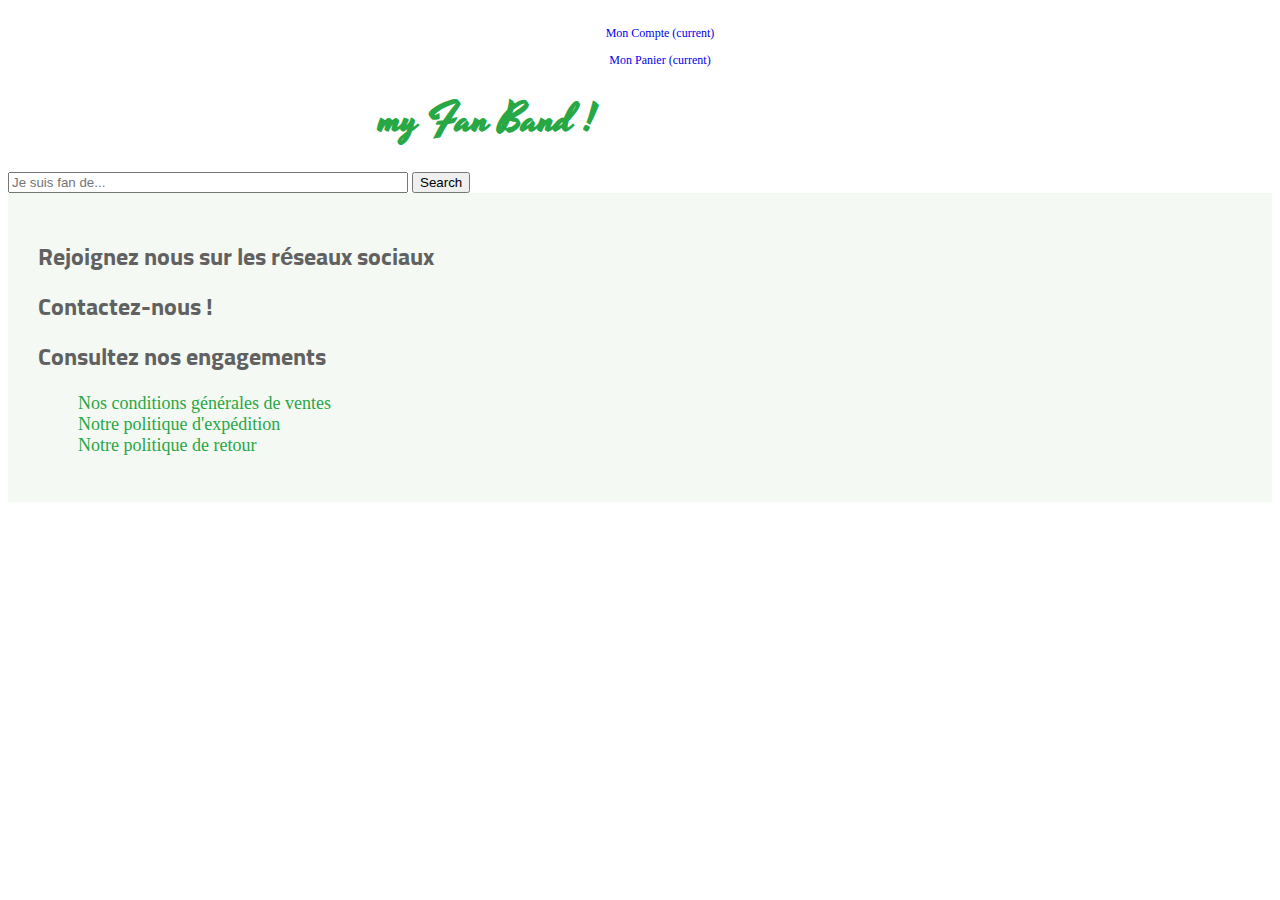
<file: account.html>
<!DOCTYPE html>
<html>
	<head>
		<title>my Fan Fand! Mon Compte</title>
		<meta charset="utf-8">
		<meta name="description" content="It's not hobbie, it's fanatism ! Trouvez ici vos articles originaux de supporter">
		<meta property="og:title" content="My fan band: Bracelets et articles pour supporters"/>
		<meta property="og:description" content="It's not hobbie, it's fanatism ! Trouvez ici vos articles originaux de supporter"/>
		<meta property="og:image" content="http://www.domain.tld/image.jpg"/>
		
		<link rel="stylesheet" href="https://stackpath.bootstrapcdn.com/bootstrap/4.1.0/css/bootstrap.min.css" integrity="sha384-9gVQ4dYFwwWSjIDZnLEWnxCjeSWFphJiwGPXr1jddIhOegiu1FwO5qRGvFXOdJZ4" crossorigin="anonymous">
		<link href="https://fonts.googleapis.com/css?family=Alegreya+Sans+SC|Amatic+SC|Gaegu|Jura|Rock+Salt|Kavivanar|Sunflower:300|Satisfy|Yesteryear" rel="stylesheet">
		<script src="https://code.jquery.com/jquery-3.3.1.slim.min.js" integrity="sha384-q8i/X+965DzO0rT7abK41JStQIAqVgRVzpbzo5smXKp4YfRvH+8abtTE1Pi6jizo" crossorigin="anonymous"></script>
		<link rel="stylesheet" href="style.css">
		<script>
		(function(i,s,o,g,r,a,m){i['GoogleAnalyticsObject']=r;i[r]=i[r]||function(){
		(i[r].q=i[r].q||[]).push(arguments)},i[r].l=1*new Date();a=s.createElement(o),
		m=s.getElementsByTagName(o)[0];a.async=1;a.src=g;m.parentNode.insertBefore(a,m)
		})(window,document,'script','https://www.google-analytics.com/analytics.js','ga');
		ga('create', 'UA-119872338-1', 'auto');
		ga('send', 'pageview');
		</script>
	</head>
	<body>
		<nav class="navbar navbar-expand-lg navbar-light fixed-top bg-light ">
			<div class="collapse navbar-collapse" id="navbarSupportedContent">
				<ul class="navbar-nav mr-auto mr-auto-perso">
					<li class="nav-item active compte">
						<i class="fas fa-user-alt" id=logo-compte href="account.html"></i>
						<a class="nav-link texte-panier-compte" href="account.html">  Mon Compte <span class="sr-only">(current)</span></a>
					</li>
					<li class="nav-item active panier">
						<i class="fas fa-shopping-basket" id=logo-panier></i>
						<a class="nav-link texte-panier-compte" href="#">  Mon Panier <span class="sr-only">(current)</span></a>
					</li>
				</ul>
			</div>
			<h1>
			<a class="navbar-brand" href="index.html" id="fanband-logohome">my Fan Band !</a></h1>
			<form class="form-inline my-2 my-lg-0" id="searchbar-perso">
				<input class="form-control mr-sm-2" type="search" placeholder="Je suis fan de..." aria-label="Je suis fan de...">
				<button class="btn btn-outline-success my-2 my-sm-0" type="submit">Search</button>
			</form>
		</nav>
		<footer>
			<div class="container-fluid">
				<div class="row">
					<div class="col-md-6">
						<h2>Rejoignez nous sur les réseaux sociaux</h2>
						<ul class="list-inline">
							<li class="list-inline-item"><a href="https://facebook.com" target="_blank"><i class="fab fa-facebook link"></i></a></li>
							<li class="list-inline-item"><a href="https://twitter.com" target="_blank"><i class="fab fa-twitter link"></i></a></li>
							<li class="list-inline-item"><a href="https://instagram.com" target="_blank"><i class="fab fa-instagram link"></i></a></li>
							
						</ul>
						<a id="contact" href="contact.html"><h2>Contactez-nous !</h2></a>
					</div>
					<div class="col-md-6">
						<h2>Consultez nos engagements</h2>
						<ul>
							<li><a href="#" class="text-footer">Nos conditions générales de ventes</a></li>
							<li><a href="#" class="text-footer">Notre politique d'expédition</a></li>
							<li><a href="#" class="text-footer">Notre politique de retour</a></li>
						</ul>
					</div>
				</div>
			</div>
		</footer>
	</body>
</html>
<!--end of file-->
</file>
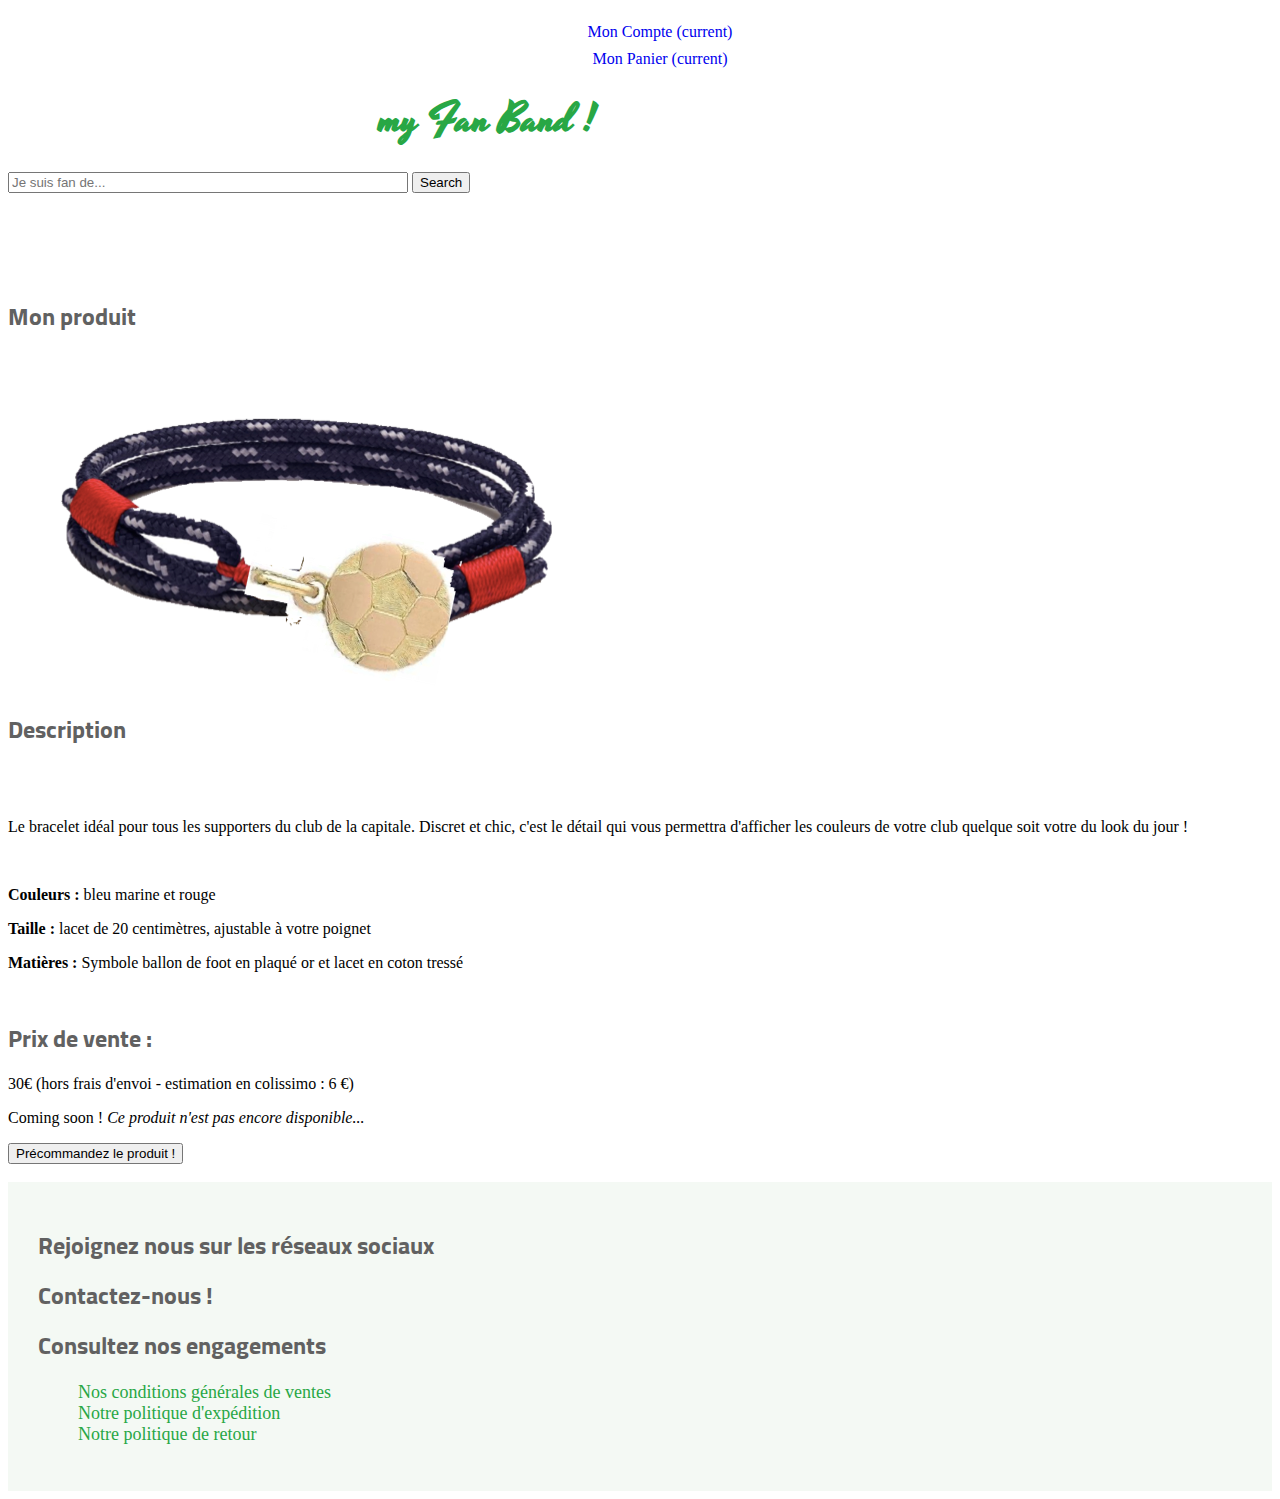
<file: basket.html>
<!DOCTYPE html>
<html>
	<head>
		<title>my Fan Fand! Bracelets pour supporters</title>
		<meta charset="utf-8">
		<meta name="description" content="It's not hobbie, it's fanatism ! Trouvez ici vos articles originaux de supporter">
		<meta property="og:title" content="My fan band: Bracelets et articles pour supporters"/>
		<meta property="og:description" content="It's not hobbie, it's fanatism ! Trouvez ici vos articles originaux de supporter"/>
		<meta property="og:image" content="http://www.domain.tld/image.jpg"/>
		
		<link rel="stylesheet" href="https://stackpath.bootstrapcdn.com/bootstrap/4.1.0/css/bootstrap.min.css" integrity="sha384-9gVQ4dYFwwWSjIDZnLEWnxCjeSWFphJiwGPXr1jddIhOegiu1FwO5qRGvFXOdJZ4" crossorigin="anonymous">
		<link href="https://fonts.googleapis.com/css?family=Alegreya+Sans+SC|Amatic+SC|Gaegu|Jura|Rock+Salt|Kavivanar|Sunflower:300|Satisfy|Yesteryear" rel="stylesheet">
		<link rel="stylesheet" href="https://use.fontawesome.com/releases/v5.0.13/css/all.css" integrity="sha384-DNOHZ68U8hZfKXOrtjWvjxusGo9WQnrNx2sqG0tfsghAvtVlRW3tvkXWZh58N9jp" crossorigin="anonymous">
		<script src="https://code.jquery.com/jquery-3.3.1.slim.min.js" integrity="sha384-q8i/X+965DzO0rT7abK41JStQIAqVgRVzpbzo5smXKp4YfRvH+8abtTE1Pi6jizo" crossorigin="anonymous"></script>
		<link rel="stylesheet" href="style.css">
		<!-- Google Analytics -->
		<script>
		(function(i,s,o,g,r,a,m){i['GoogleAnalyticsObject']=r;i[r]=i[r]||function(){
		(i[r].q=i[r].q||[]).push(arguments)},i[r].l=1*new Date();a=s.createElement(o),
		m=s.getElementsByTagName(o)[0];a.async=1;a.src=g;m.parentNode.insertBefore(a,m)
		})(window,document,'script','https://www.google-analytics.com/analytics.js','ga');
		ga('create', 'UA-119872338-1', 'auto');
		ga('send', 'pageview');
		</script>
		<!-- End Google Analytics -->
	</head>
	<body>
		<nav class="navbar navbar-expand-lg navbar-light fixed-top bg-light">
			
			<div class="collapse navbar-collapse" id="navbarSupportedContent">
				<ul class="navbar-nav mr-auto mr-auto-perso">
					<li class="nav-item active compte">
						<i class="fas fa-user-alt" id=logo-compte></i>
						<a class="nav-link" href="#">  Mon Compte <span class="sr-only">(current)</span></a>
					</li>
					<li class="nav-item active panier">
						<i class="fas fa-shopping-basket" id=logo-panier></i>
						<a class="nav-link" href="#">  Mon Panier <span class="sr-only">(current)</span></a>
					</li>
				</ul>
			</div>
			<h1>
			<a class="navbar-brand" href="index.html" id="fanband-logohome">my Fan Band !</a></h1>
			<form class="form-inline my-2 my-lg-0" id="searchbar-perso">
				<input class="form-control mr-sm-2" type="search" placeholder="Je suis fan de..." aria-label="Je suis fan de...">
				<button class="btn btn-outline-success my-2 my-sm-0" type="submit">Search</button>
			</form>
		</nav>
		<br><br><br><br><br>
		<div class="container-fluid produit">
			<div class="row">
				<div class="col-lg-5 hidden-md-down">
					<h2>Mon produit</h2>
					<img src="images/Bracelet-PSG.png">
				</div>
				<div class="col-lg-7">
					<h2>Description</h2><br><br>
					<p>Le bracelet idéal pour tous les supporters du club de la capitale. Discret et chic, c'est le détail qui vous permettra d'afficher les couleurs de votre club quelque soit votre du look du jour !</p><br>
					<p><strong>Couleurs :</strong> bleu marine et rouge</p>
					<p><strong>Taille :</strong> lacet de 20 centimètres, ajustable à votre poignet</p>
					<p><strong>Matières :</strong> Symbole ballon de foot en plaqué or et lacet en coton tressé</p><br>
					<h2>Prix de vente : </h2> <p> 30€ (hors frais d'envoi - estimation en colissimo : 6 €)</></p>
					<p>Coming soon ! <em>Ce produit n'est pas encore disponible...</em></p>
					<a href="http://eepurl.com/dwMC75"><button class="btn btn-outline-success btn-lg" type="submit">Précommandez le produit !</button></a><br><br>
				</div>
			</div>
		</div>
		<footer>
			<div class="container-fluid">
				<div class="row">
					<div class="col-md-6">
						<h2>Rejoignez nous sur les réseaux sociaux</h2>
						<ul class="list-inline">
							<li class="list-inline-item"><a href="https://facebook.com" target="_blank"><i class="fab fa-facebook link"></i></a></li>
							<li class="list-inline-item"><a href="https://twitter.com" target="_blank"><i class="fab fa-twitter link"></i></a></li>
							<li class="list-inline-item"><a href="https://instagram.com" target="_blank"><i class="fab fa-instagram link"></i></a></li>
						</ul>
						<a id="contact" href="contact.html"><h2>Contactez-nous !</h2></a>
					</div>
					<div class="col-md-6">
						<h2>Consultez nos engagements</h2>
						<ul>
							<li><a href="#" class="text-footer">Nos conditions générales de ventes</a></li>
							<li><a href="#" class="text-footer">Notre politique d'expédition</a></li>
							<li><a href="#" class="text-footer">Notre politique de retour</a></li>
						</ul>
					</div>
				</div>
			</div>
		</footer>
	</body>
</file>
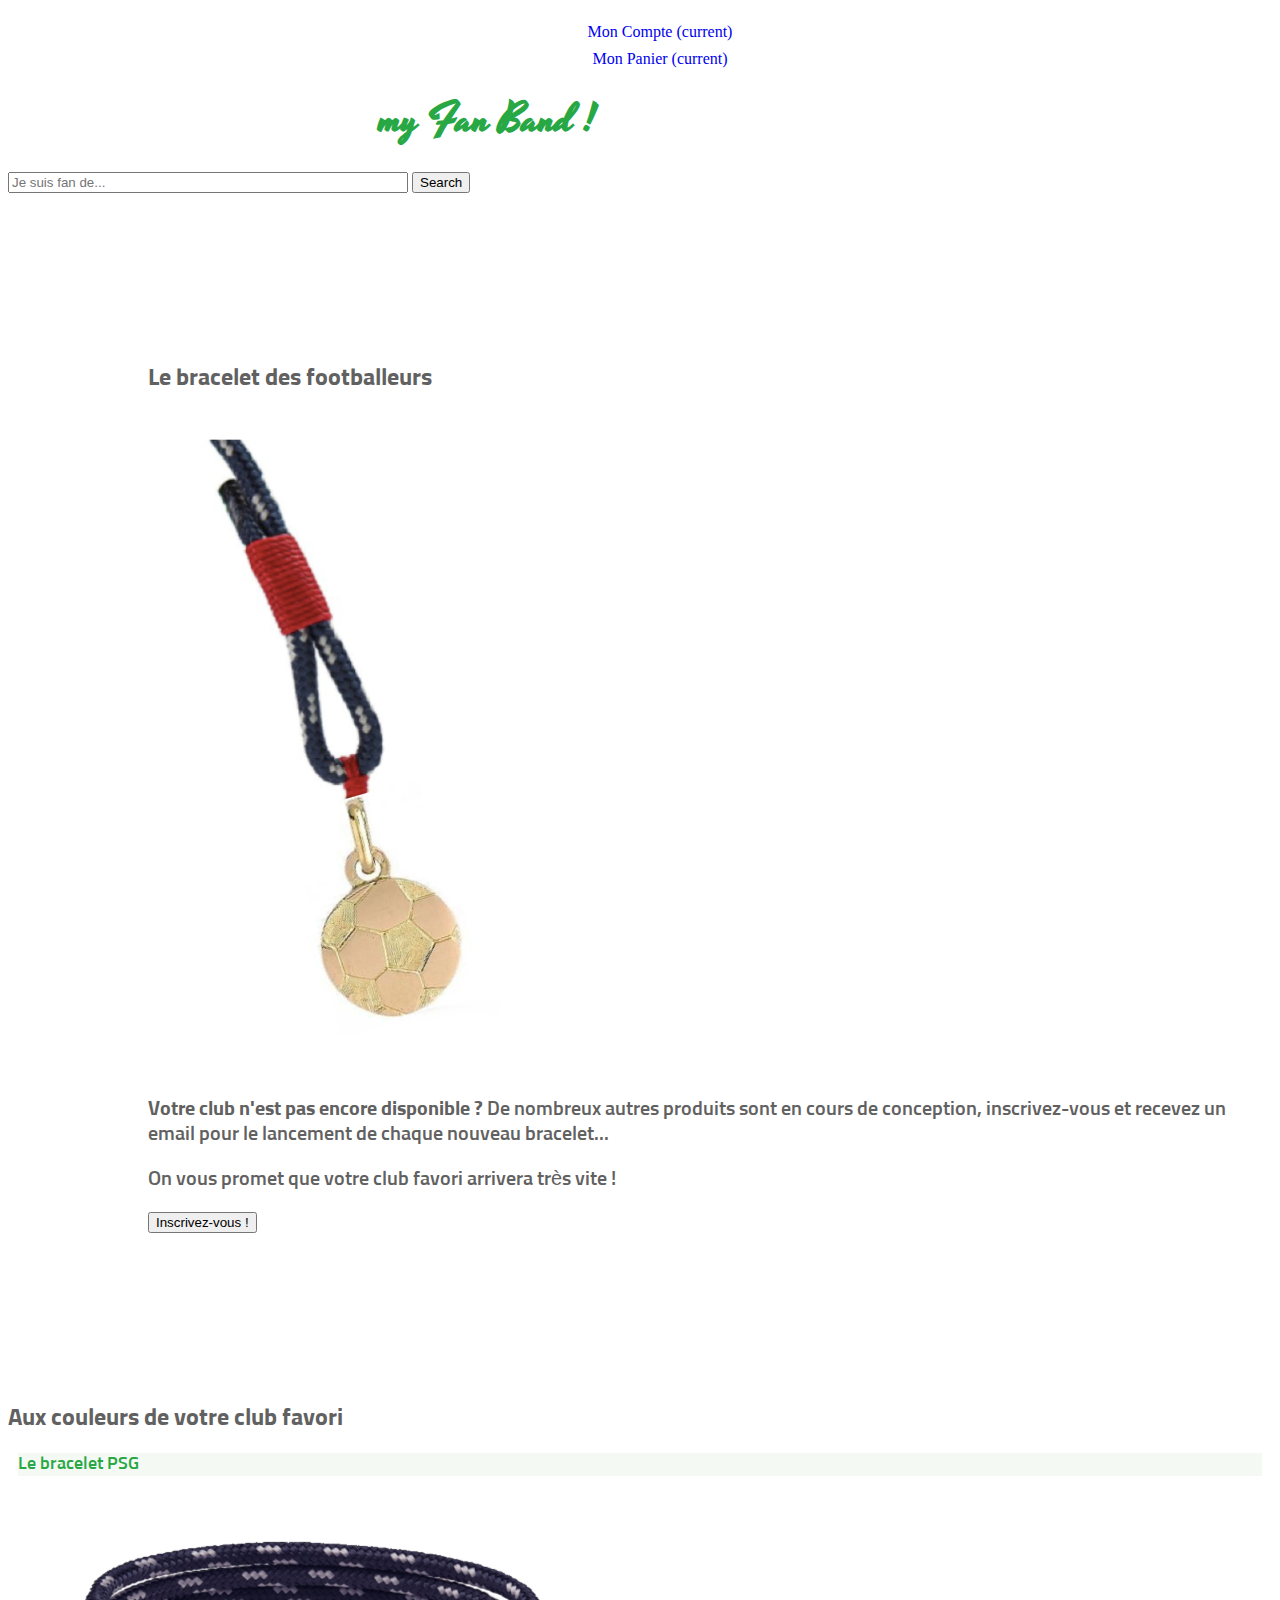
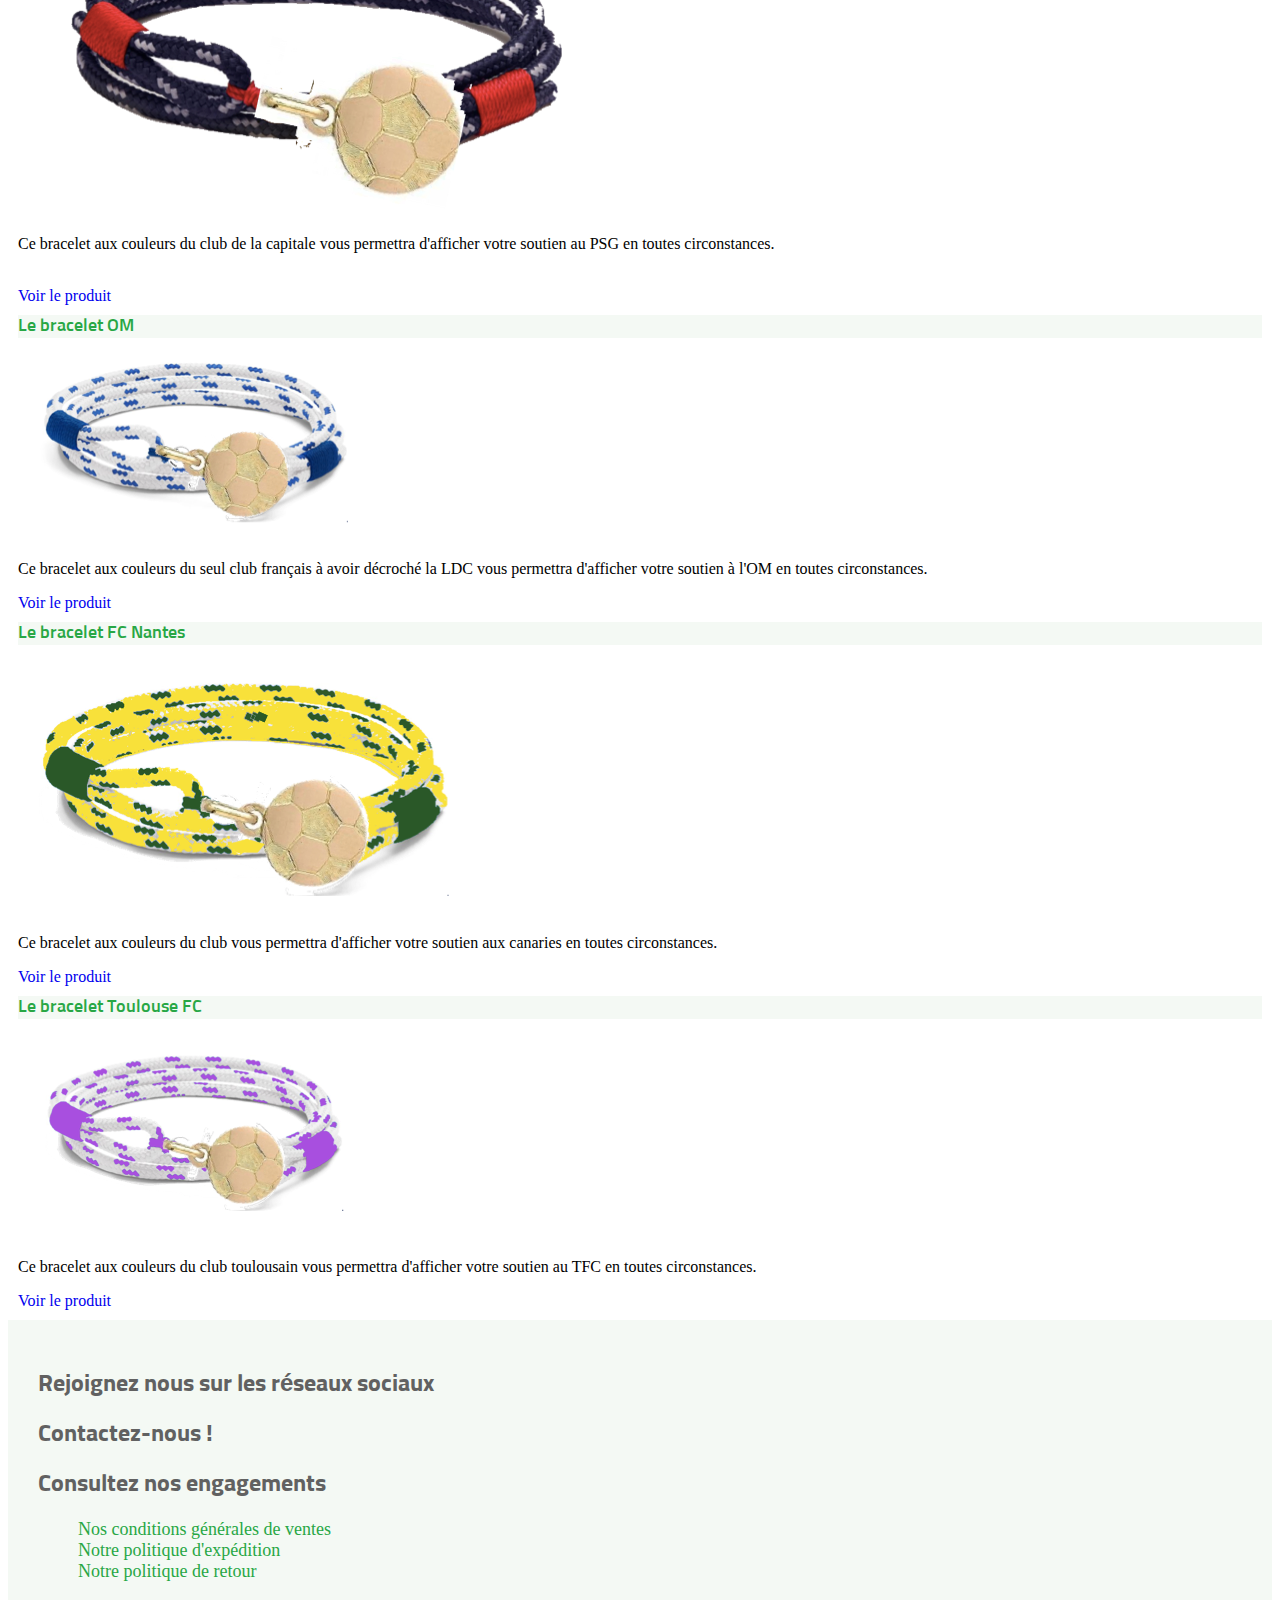
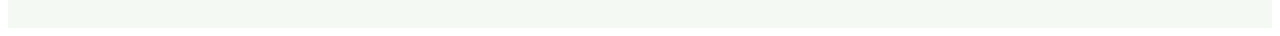
<file: collection.html>
<!DOCTYPE html>
<html>
	<head>
		<title>my FanBand! Le bracelet des passionnés</title>
		<meta charset="utf-8">
		<meta name="description" content="It's not a hobby, it's a passion ! Trouvez ici vos articles originaux de supporter">
		<meta property="og:title" content="My fan band: Bracelets et articles pour supporters"/>
		<meta property="og:description" content="It's not a hobby, it's a passion ! Trouvez ici vos articles originaux de supporter"/>
		<meta property="og:image" content="http://www.domain.tld/image.jpg"/>
		<link href="https://fonts.googleapis.com/css?family=Sunflower:300|Yesteryear" rel="stylesheet">
		<link rel="stylesheet" href="https://stackpath.bootstrapcdn.com/bootstrap/4.1.1/css/bootstrap.min.css" integrity="sha384-WskhaSGFgHYWDcbwN70/dfYBj47jz9qbsMId/iRN3ewGhXQFZCSftd1LZCfmhktB" crossorigin="anonymous">
		<link rel="stylesheet" href="https://use.fontawesome.com/releases/v5.0.13/css/all.css" integrity="sha384-DNOHZ68U8hZfKXOrtjWvjxusGo9WQnrNx2sqG0tfsghAvtVlRW3tvkXWZh58N9jp" crossorigin="anonymous">
		<link rel="stylesheet" href="style.css">
		<!-- Google Analytics -->
		<script>
		(function(i,s,o,g,r,a,m){i['GoogleAnalyticsObject']=r;i[r]=i[r]||function(){
		(i[r].q=i[r].q||[]).push(arguments)},i[r].l=1*new Date();a=s.createElement(o),
		m=s.getElementsByTagName(o)[0];a.async=1;a.src=g;m.parentNode.insertBefore(a,m)
		})(window,document,'script','https://www.google-analytics.com/analytics.js','ga');
		ga('create', 'UA-119872338-1', 'auto');
		ga('send', 'pageview');
		</script>
		<!-- End Google Analytics -->

	</head>
	<body>
		<nav class="navbar navbar-expand-lg navbar-light fixed-top bg-light">
			
			<div class="collapse navbar-collapse" id="navbarSupportedContent">
				<ul class="navbar-nav mr-auto mr-auto-perso">
					<li class="nav-item active compte">
						<i class="fas fa-user-alt" id=logo-compte></i>
						<a class="nav-link" href="#">  Mon Compte <span class="sr-only">(current)</span></a>
					</li>
					<li class="nav-item active panier">
						<i class="fas fa-shopping-basket" id=logo-panier></i>
						<a class="nav-link" href="#">  Mon Panier <span class="sr-only">(current)</span></a>
					</li>
				</ul>
			</div>
			<h1>
			<a class="navbar-brand" href="index.html" id="fanband-logohome">my Fan Band !</a></h1>
			<form class="form-inline my-2 my-lg-0" id="searchbar-perso">
				<input class="form-control mr-sm-2" type="search" placeholder="Je suis fan de..." aria-label="Je suis fan de...">
				<button class="btn btn-outline-success my-2 my-sm-0" type="submit">Search</button>
			</form>
		</nav>
		
		<div class="container-fluid collection">
			<div class="row">
				<div class="col-12 col-md-6 Motif-footballeur">
					<h2><br><br><br><br><br><strong>Le bracelet des footballeurs</strong></h2><br>
					<img src="images/Motif-footballeur.png">
				<div class="row">
					<div class="col-sm-12">
					<br><br><p class="Inscrivez-vous"><strong>Votre club n'est pas encore disponible ?</strong> De nombreux autres produits sont en cours de conception, inscrivez-vous et recevez un email pour le lancement de chaque nouveau bracelet...</p>
					<p class="Inscrivez-vous">On vous promet que votre club favori arrivera très vite !</p>	
					<a href="http://eepurl.com/dwMC75"><button class="btn btn-outline-success btn-lg" type="submit">Inscrivez-vous !</button></a>
					</div>
				</div>
				</div>
				<div class="col-12 col-md-6">
					<h2><br><br><br><br><br><strong>Aux couleurs de votre club favori</strong><br>
					</h2>
					<div class="row">
						<div class="col-12 col-sm-5 card border-success mb-3">
							<div class="card-header">Le bracelet PSG</div>
							<img class="card-img-top" src="images/Bracelet-PSG.png" alt="Card image cap">
							<div class="card-body">
								<p class="card-text">Ce bracelet aux couleurs du club de la capitale vous permettra d'afficher votre soutien au PSG en toutes circonstances.<br><br></p>
								<a href="basket.html" class="btn btn-outline-success">Voir le produit</a>
							</div>
						</div>
						<div class="col-12 col-sm-5 card border-success mb-3">
							<div class="card-header">Le bracelet OM</div>
							<img class="card-img-top" src="images/Bracelet-OM.png" alt="Card image cap">
							<div class="card-body">
								<p class="card-text">Ce bracelet aux couleurs du seul club français à avoir décroché la LDC vous permettra d'afficher votre soutien à l'OM en toutes circonstances.</p>
								<a href="#" class="btn btn-outline-success">Voir le produit</a>
							</div>
						</div>
						<div class="col-12 col-sm-5 card border-success mb-3">
							<div class="card-header">Le bracelet FC Nantes</div>
							<img class="card-img-top" src="images/Bracelet-FCN.png" alt="Card image cap">
							<div class="card-body">
								<p class="card-text"><br>Ce bracelet aux couleurs du club vous permettra d'afficher votre soutien aux canaries en toutes circonstances.<br></p>
								<a href="#" class="btn btn-outline-success">Voir le produit</a>
							</div>
						</div>
						<div class="col-12 col-sm-5 card border-success mb-3">
							<div class="card-header">Le bracelet Toulouse FC</div>
							<img class="card-img-top" src="images/Bracelet-TFC.png" alt="Card image cap">
							<div class="card-body">
								<p class="card-text">Ce bracelet aux couleurs du club toulousain vous permettra d'afficher votre soutien au TFC en toutes circonstances.</p>
								<a href="#" class="btn btn-outline-success">Voir le produit</a>
							</div>
						</div>
					</div>
				</div>
			</div>
		</div>
		<footer>
			<div class="container-fluid">
				<div class="row">
					<div class="col-md-6">
						<h2>Rejoignez nous sur les réseaux sociaux</h2>
						<ul class="list-inline">
							<li class="list-inline-item"><a href="https://facebook.com" target="_blank"><i class="fab fa-facebook link"></i></a></li>
							<li class="list-inline-item"><a href="https://twitter.com" target="_blank"><i class="fab fa-twitter link"></i></a></li>
							<li class="list-inline-item"><a href="https://instagram.com" target="_blank"><i class="fab fa-instagram link"></i></a></li>
							
						</ul>
						<a id="contact" href="contact.html"><h2>Contactez-nous !</h2></a>
					</div>
					<div class="col-md-6">
						<h2>Consultez nos engagements</h2>
						<ul>
							<li><a href="#" class="text-footer">Nos conditions générales de ventes</a></li>
							<li><a href="#" class="text-footer">Notre politique d'expédition</a></li>
							<li><a href="#" class="text-footer">Notre politique de retour</a></li>
						</ul>
					</div>
				</div>
			</div>
		</footer>
	</body>
</html>
<!-- end of file -->
</file>
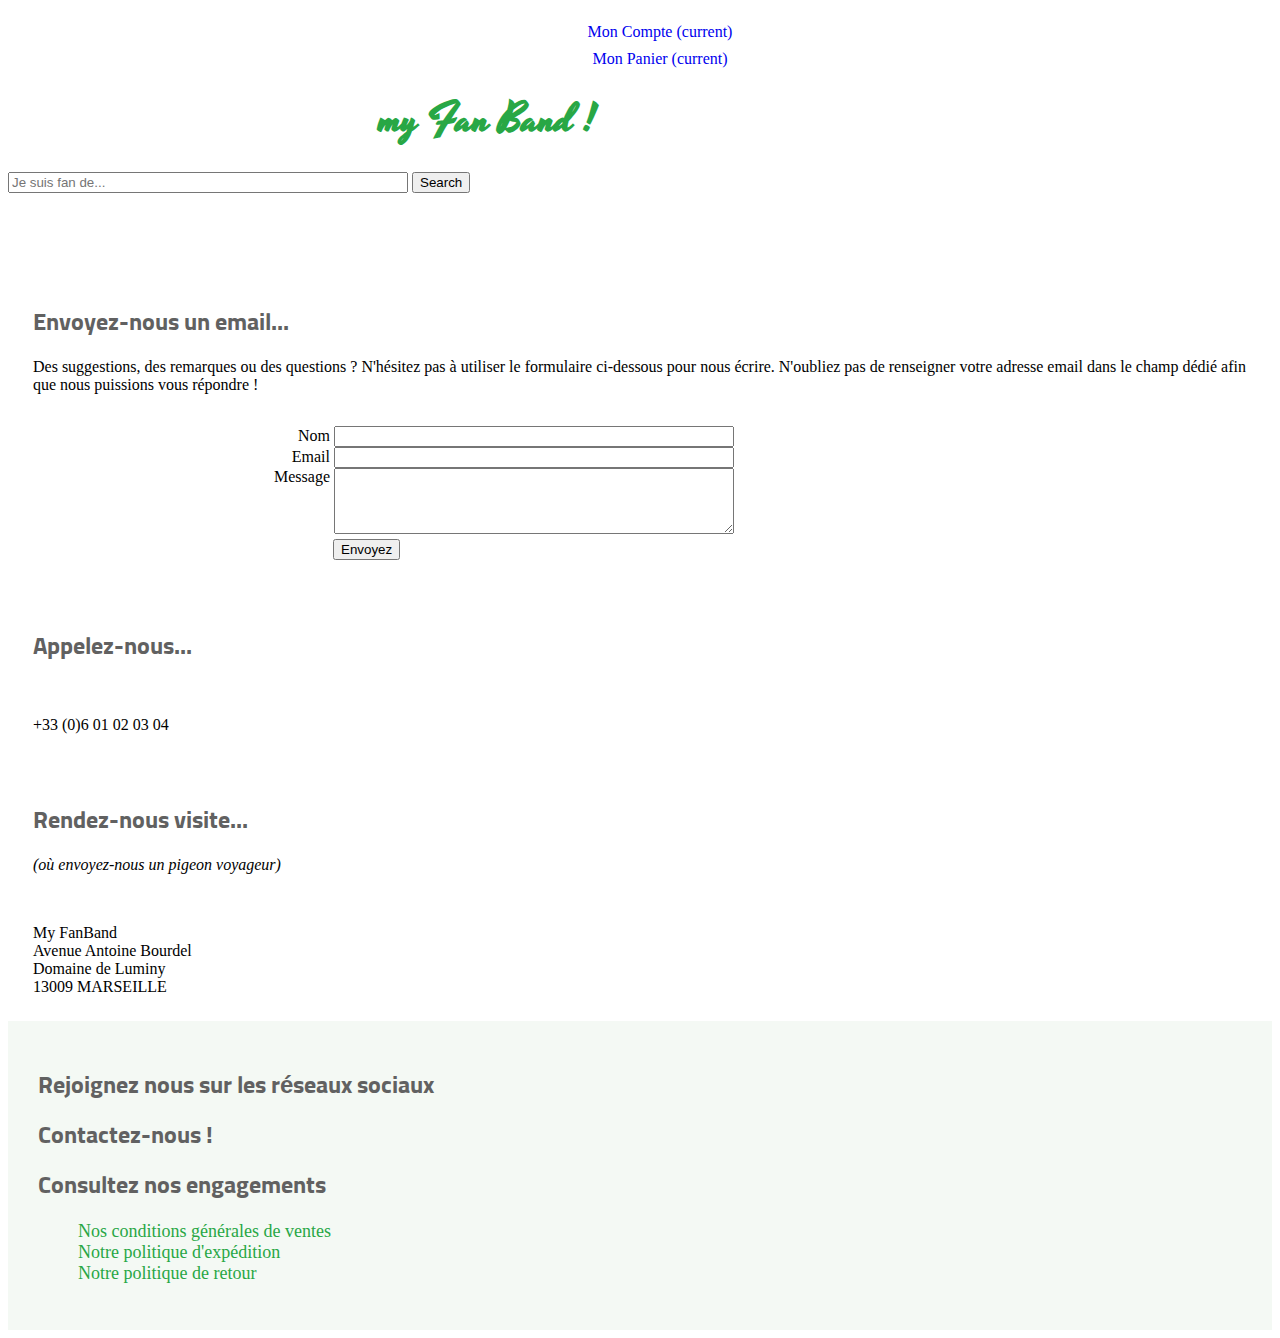
<file: contact.html>
<!DOCTYPE html>
<html>
	<head>
		<title>my FanBand! Le bracelet des passionnés</title>
		<meta charset="utf-8">
		<meta name="description" content="It's not a hobby, it's a passion ! Trouvez ici vos articles originaux de supporter">
		<meta property="og:title" content="My fan band: Bracelets et articles pour supporters"/>
		<meta property="og:description" content="It's not a hobby, it's a passion ! Trouvez ici vos articles originaux de supporter"/>
		<meta property="og:image" content="http://www.domain.tld/image.jpg"/>
		<link href="https://fonts.googleapis.com/css?family=Sunflower:300|Yesteryear" rel="stylesheet">
		<link rel="stylesheet" href="https://stackpath.bootstrapcdn.com/bootstrap/4.1.1/css/bootstrap.min.css" integrity="sha384-WskhaSGFgHYWDcbwN70/dfYBj47jz9qbsMId/iRN3ewGhXQFZCSftd1LZCfmhktB" crossorigin="anonymous">
		<link rel="stylesheet" href="https://use.fontawesome.com/releases/v5.0.13/css/all.css" integrity="sha384-DNOHZ68U8hZfKXOrtjWvjxusGo9WQnrNx2sqG0tfsghAvtVlRW3tvkXWZh58N9jp" crossorigin="anonymous">
		<link rel="stylesheet" href="style.css">
		<!-- Google Analytics -->
		<script>
		(function(i,s,o,g,r,a,m){i['GoogleAnalyticsObject']=r;i[r]=i[r]||function(){
		(i[r].q=i[r].q||[]).push(arguments)},i[r].l=1*new Date();a=s.createElement(o),
		m=s.getElementsByTagName(o)[0];a.async=1;a.src=g;m.parentNode.insertBefore(a,m)
		})(window,document,'script','https://www.google-analytics.com/analytics.js','ga');
		ga('create', 'UA-119872338-1', 'auto');
		ga('send', 'pageview');
		</script>
		<!-- End Google Analytics -->

	</head>
	<body>
		<nav class="navbar navbar-expand-lg navbar-light fixed-top bg-light">
			
			<div class="collapse navbar-collapse" id="navbarSupportedContent">
				<ul class="navbar-nav mr-auto mr-auto-perso">
					<li class="nav-item active compte">
						<i class="fas fa-user-alt" id=logo-compte></i>
						<a class="nav-link" href="#">  Mon Compte <span class="sr-only">(current)</span></a>
					</li>
					<li class="nav-item active panier">
						<i class="fas fa-shopping-basket" id=logo-panier></i>
						<a class="nav-link" href="#">  Mon Panier <span class="sr-only">(current)</span></a>
					</li>
				</ul>
			</div>
			<h1>
			<a class="navbar-brand" href="index.html" id="fanband-logohome">my Fan Band !</a></h1>
			<form class="form-inline my-2 my-lg-0" id="searchbar-perso">
				<input class="form-control mr-sm-2" type="search" placeholder="Je suis fan de..." aria-label="Je suis fan de...">
				<button class="btn btn-outline-success my-2 my-sm-0" type="submit">Search</button>
			</form>
		</nav>
		<br><br><br><br><br>
		<div class="main">
			<h2>Envoyez-nous un email...</h2>
			<p>Des suggestions, des remarques ou des questions ? N'hésitez pas à utiliser le formulaire ci-dessous pour nous écrire. N'oubliez pas de renseigner votre adresse email dans le champ dédié afin que nous puissions vous répondre !</p>
			<form action="/my-handling-form-page" method="post" class="formulaire">
				<div>
					<label for="name">Nom</label> <input type="text" id="name" name="user_name">
				</div>
				<div>
					<label for="mail">Email</label> <input type="email" id="mail" name="user_mail">
				</div>
				<div>
					<label for="msg">Message</label> <textarea id="msg" name="user_message"></textarea>
				</div>
				<div class="button">
					<button type="submit" class="btn btn-outline-success submit">Envoyez</button>
				</div>
			</form><br><br>
			<h2>Appelez-nous...</h2><br>
			<p>+33 (0)6 01 02 03 04 </p><br><br>
			<h2>Rendez-nous visite...</h2>
			<p><em>(où envoyez-nous un pigeon voyageur)</em></p><br>
			<p>My FanBand<br>
				Avenue Antoine Bourdel<br>
				Domaine de Luminy<br>
			13009 MARSEILLE</p>
		</div>
		<footer>
			<div class="container-fluid">
				<div class="row">
					<div class="col-md-6">
						<h2>Rejoignez nous sur les réseaux sociaux</h2>
						<ul class="list-inline">
							<li class="list-inline-item"><a href="https://facebook.com" target="_blank"><i class="fab fa-facebook link"></i></a></li>
							<li class="list-inline-item"><a href="https://twitter.com" target="_blank"><i class="fab fa-twitter link"></i></a></li>
							<li class="list-inline-item"><a href="https://instagram.com" target="_blank"><i class="fab fa-instagram link"></i></a></li>
							
						</ul>
						<a id="contact" href="contact.html"><h2>Contactez-nous !</h2></a>
					</div>
					<div class="col-md-6">
						<h2>Consultez nos engagements</h2>
						<ul>
							<li><a href="#" class="text-footer">Nos conditions générales de ventes</a></li>
							<li><a href="#" class="text-footer">Notre politique d'expédition</a></li>
							<li><a href="#" class="text-footer">Notre politique de retour</a></li>
						</ul>
					</div>
				</div>
			</div>
		</footer>
	</body>
</html>
<!-- end of file -->
</file>
<file: style.css>
#fanband-logohome {
	font-family: yesteryear;
	font-size: 40px;
	color: #28A745 !important;
	padding-right: 304px;
	padding-top: 8px
}

a{text-decoration: none !important;}

h1{text-align: center;
	align-content: center;

}

.texte-panier-compte{
	font-size: 12px;
}


#logo-panier{
	font-size: 24px;
}

#logo-compte{
	font-size: 24px;
}
.panier:hover{
color: #28A745
}

.compte:hover{
color: #28A745
}

.mr-auto-perso{text-align: center;}

li{
	list-style-type: none;
}

h5{
padding-bottom: 260px !important;
font-family: 'Sunflower', sans-serif !important;
font-size: 60px!important;
color: #FFffff;
}

h5:hover{
color:#FFE4B5 ;
text-underline-position: none;
}
.card-header{
font-family: 'Sunflower', sans-serif;
color: #28A745;
font-size:18px;
background-color:#F4F9F4;
}
.card{
padding-left: 0px;
padding-right: 0px;
}
.card{
margin: 10px;
}
footer{
background-color:#F4F9F4;
text-align: left;
color:#28A745;
padding: 30px;
margin-left: 0;
margin-right:0;
}
.text-footer{
	color:#28A745;
	font-size: 18px;	
}
.text-footer:hover{
color:#616161;
}

h2{
font-family: 'Sunflower', sans-serif;
color: #616161;
font-size :24px;
}
.Motif-footballeur{
  padding-left: 200px;
}
.link{
color:#28A745;
font-size: 18px;
text-align: center;
}

.link:hover{
color:#616161;
}
.main{
	margin: 25px;
}
label {

  display: inline-block;
  width: 90px;
  text-align: right;
}
textarea {
  vertical-align: top;
  height: 5em;
  }

 .formulaire {
 
  margin: 0 auto;
  width: 800px;
  padding: 1em;

}
input, textarea {
	width: 400px;
  box-sizing: border-box;
 }

.submit{
	margin-left: 93px;
	margin-top: 5px;
}
.Motif-footballeur{
padding-left: 140px;
}
.Inscrivez-vous{
font-family: 'Sunflower', sans-serif;
color: #616161;
font-size:20px;
}
</file>
